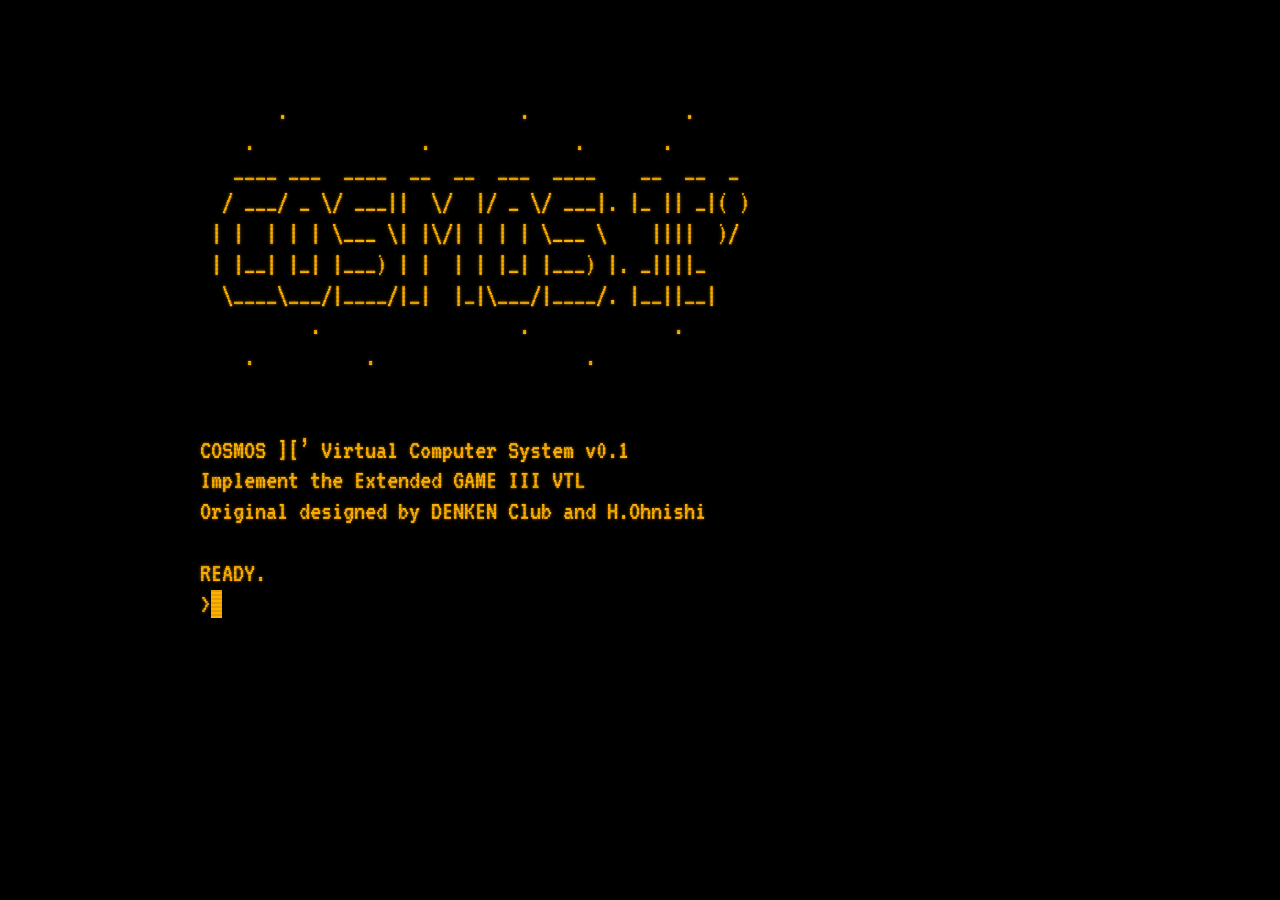
<file: index.html>
<!DOCTYPE html>
<html lang="ja">

<head>
    <meta charset="UTF-8">
    <meta name="viewport" content="width=device-width, initial-scale=1.0">
    <title>COSMOS II — Interactive Interpreter</title>
    <link href="https://fonts.googleapis.com/css2?family=VT323&display=swap" rel="stylesheet">
    <link rel="stylesheet" href="css/style.css">
</head>

<body>
    <div id="screen-container">
        <div id="crt-overlay"></div>
        <pre id="screen"></pre>
    </div>

    <!-- Scripts loaded in dependency order:
         tokenizer → runtime (core → memory → evaluator → executor → loop)
         → terminal (screen → input → keys) → editor -->
    <script src="js/tokenizer.js?v=1"></script>
    <script src="js/runtime-core.js?v=1"></script>
    <script src="js/runtime-memory.js?v=1"></script>
    <script src="js/runtime-evaluator.js?v=1"></script>
    <script src="js/runtime-executor.js?v=1"></script>
    <script src="js/runtime-loop.js?v=1"></script>
    <script src="js/terminal-screen.js?v=1"></script>
    <script src="js/terminal-input.js?v=1"></script>
    <script src="js/terminal-keys.js?v=1"></script>
    <script src="js/editor.js?v=1"></script>
</body>

</html>
</file>
<file: css/style.css>
/* ===== Color Theme Variables ===== */
:root {
    /* Amber (default) */
    --text-color: #ffb000;
    --text-glow-1: rgba(255, 176, 0, 0.6);
    --text-glow-2: rgba(255, 176, 0, 0.3);
}

[data-theme="green"] {
    --text-color: #33ff33;
    --text-glow-1: rgba(51, 255, 51, 0.6);
    --text-glow-2: rgba(51, 255, 51, 0.3);
}

[data-theme="white"] {
    --text-color: #e0e0e0;
    --text-glow-1: rgba(224, 224, 224, 0.5);
    --text-glow-2: rgba(224, 224, 224, 0.25);
}

/* ===== Base Layout ===== */
body {
    margin: 0;
    padding: 0;
    background-color: #050505;
    display: flex;
    justify-content: center;
    align-items: center;
    height: 100vh;
    overflow: hidden;
}

#screen-container {
    position: relative;
    background-color: #000;
    width: 100%;
    height: 100%;
    display: flex;
    justify-content: center;
    align-items: center;
}

/* ===== Screen ===== */
#screen {
    font-family: 'VT323', monospace;
    font-size: 28px;
    line-height: 1.1;
    color: var(--text-color);
    text-shadow: 0 0 2px var(--text-glow-1), 0 0 4px var(--text-glow-2);
    margin: 0;
    padding: 20px;
    white-space: pre;
    user-select: none;
    cursor: default;
}

/* ===== Cursor ===== */
.cursor {
    background-color: var(--text-color);
    color: #000;
    text-shadow: none;
    animation: blink 1s step-end infinite;
}

@keyframes blink {
    0%, 100% {
        background-color: transparent;
        color: var(--text-color);
    }
    50% {
        background-color: var(--text-color);
        color: #000;
    }
}

/* ===== CRT Scanlines Overlay ===== */
#crt-overlay {
    position: absolute;
    top: 0;
    left: 0;
    width: 100%;
    height: 100%;
    background: linear-gradient(rgba(18, 16, 16, 0) 50%, rgba(0, 0, 0, 0.1) 50%);
    background-size: 100% 4px;
    pointer-events: none;
    z-index: 10;
}
</file>
